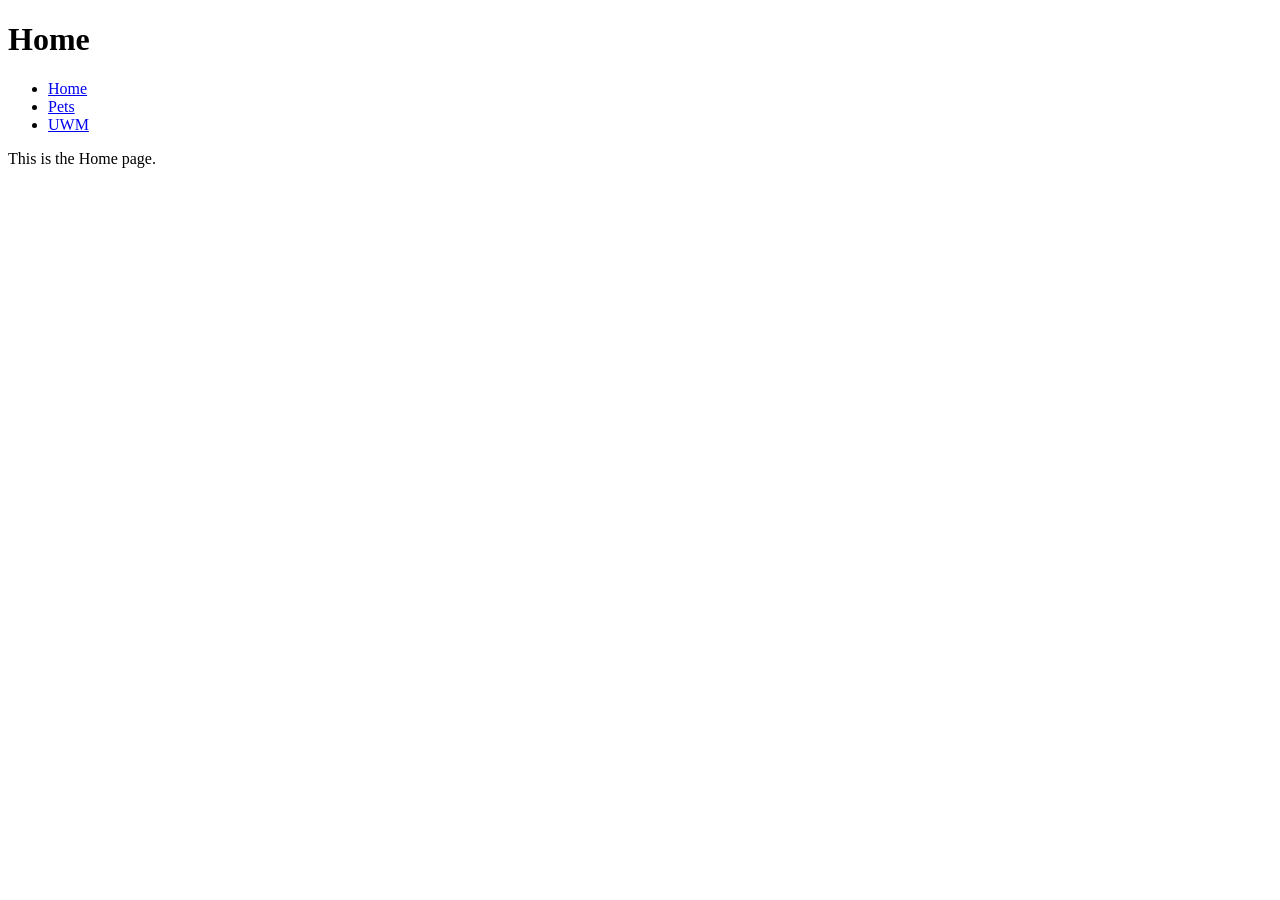
<file: index.html>
<!DOCTYPE html>
<html lang="en">
    <head>
        <meta charset="utf-8">
        <title>Home</title>
    </head>

    <body>
        <header>
        <h1>Home</h1>
            <nav>
                <ul>
                    <li><a href="index.html">Home</a></li>
                    <li><a href="pets.html">Pets</a></li>
                    <li><a href="uwm.html">UWM</a></li>
                </ul>
            </nav>
        </header>

        <main>
            <p>This is the Home page.</p>


        </main>





    </body>







</html>
</file>
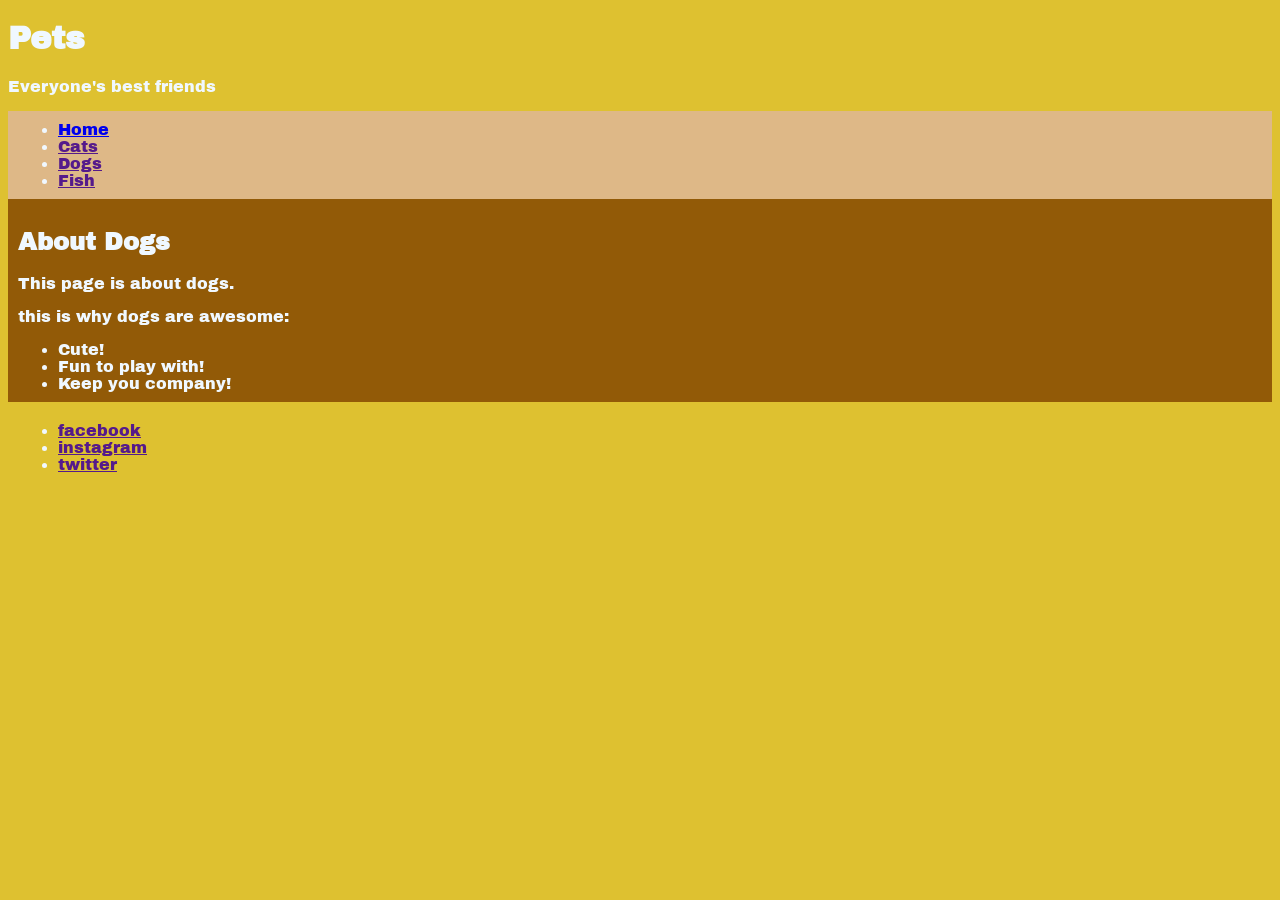
<file: pets.html>
<!DOCTYPE html>
<html lang="en">
    <head>
        <meta charset="utf-8">
        <title>Pets</title>

        <link rel="preconnect" href="https://fonts.googleapis.com">
        <link rel="preconnect" href="https://fonts.gstatic.com" crossorigin>
        <link href="https://fonts.googleapis.com/css2?family=Archivo+Black&family=Black+Ops+One&display=swap" rel="stylesheet">
        
        <link rel="stylesheet" href="pets.css">
        
    </head>

    <body>
        <header>
        <h1>Pets</h1>
        <p>Everyone's best friends</p>
            <nav class="nav-color">
                <ul>
                    <li><a href="index.html">Home</a></li>
                    <li><a href="">Cats</a></li>
                    <li><a href="">Dogs</a></li>
                    <li><a href="">Fish</a></li>
                </ul>
            </nav>
        </header>

        <main class="dog-color">
            <h2>About Dogs</h2>
            <p>This page is about dogs.</p>
            <p>this is why dogs are awesome:</p>
            <ul>
                <li>Cute!</li>
                <li>Fun to play with!</li>
                <li>Keep you company!</li>
            </ul>

        </main>

        <footer class="socials">
            <ul>
                <li><a href="">facebook</a></li>
                <li><a href="">instagram</a></li>
                <li><a href="">twitter</a></li>
            </ul>

        </footer>


    </body>







</html>
</file>
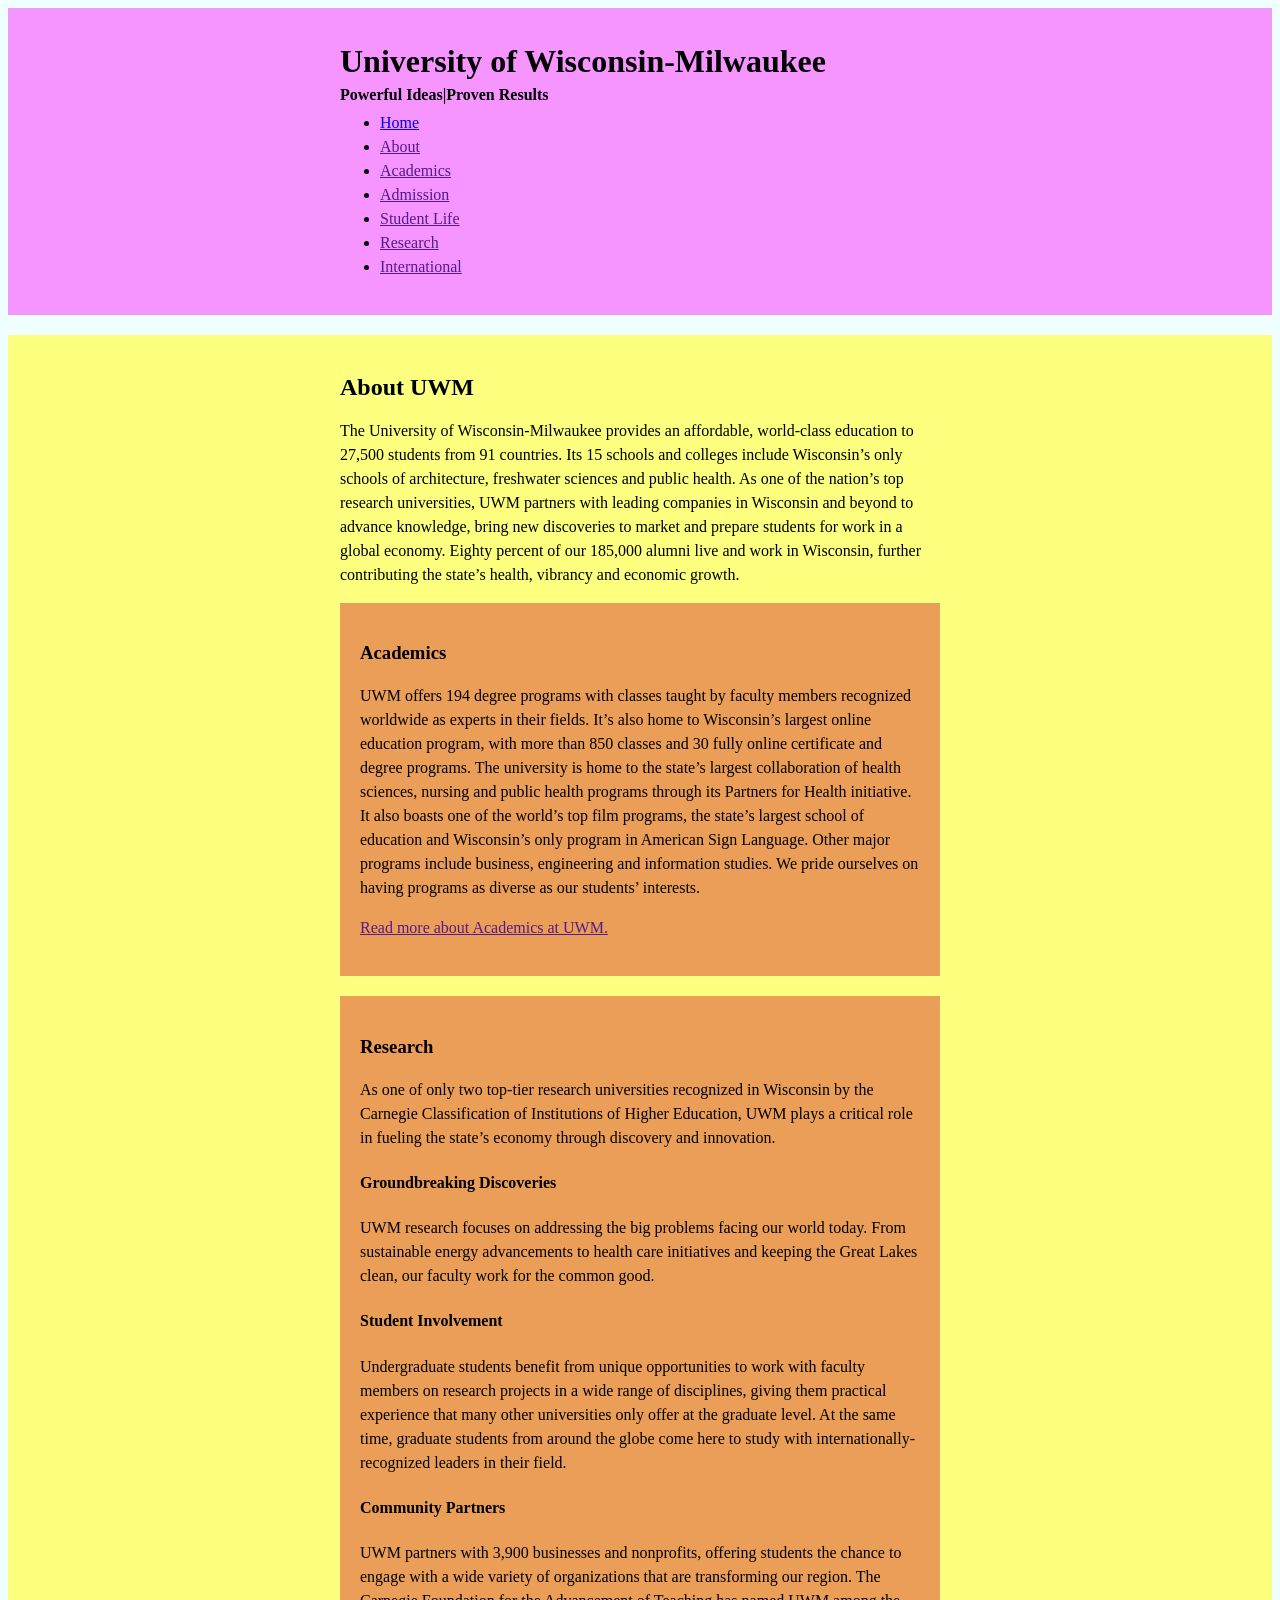
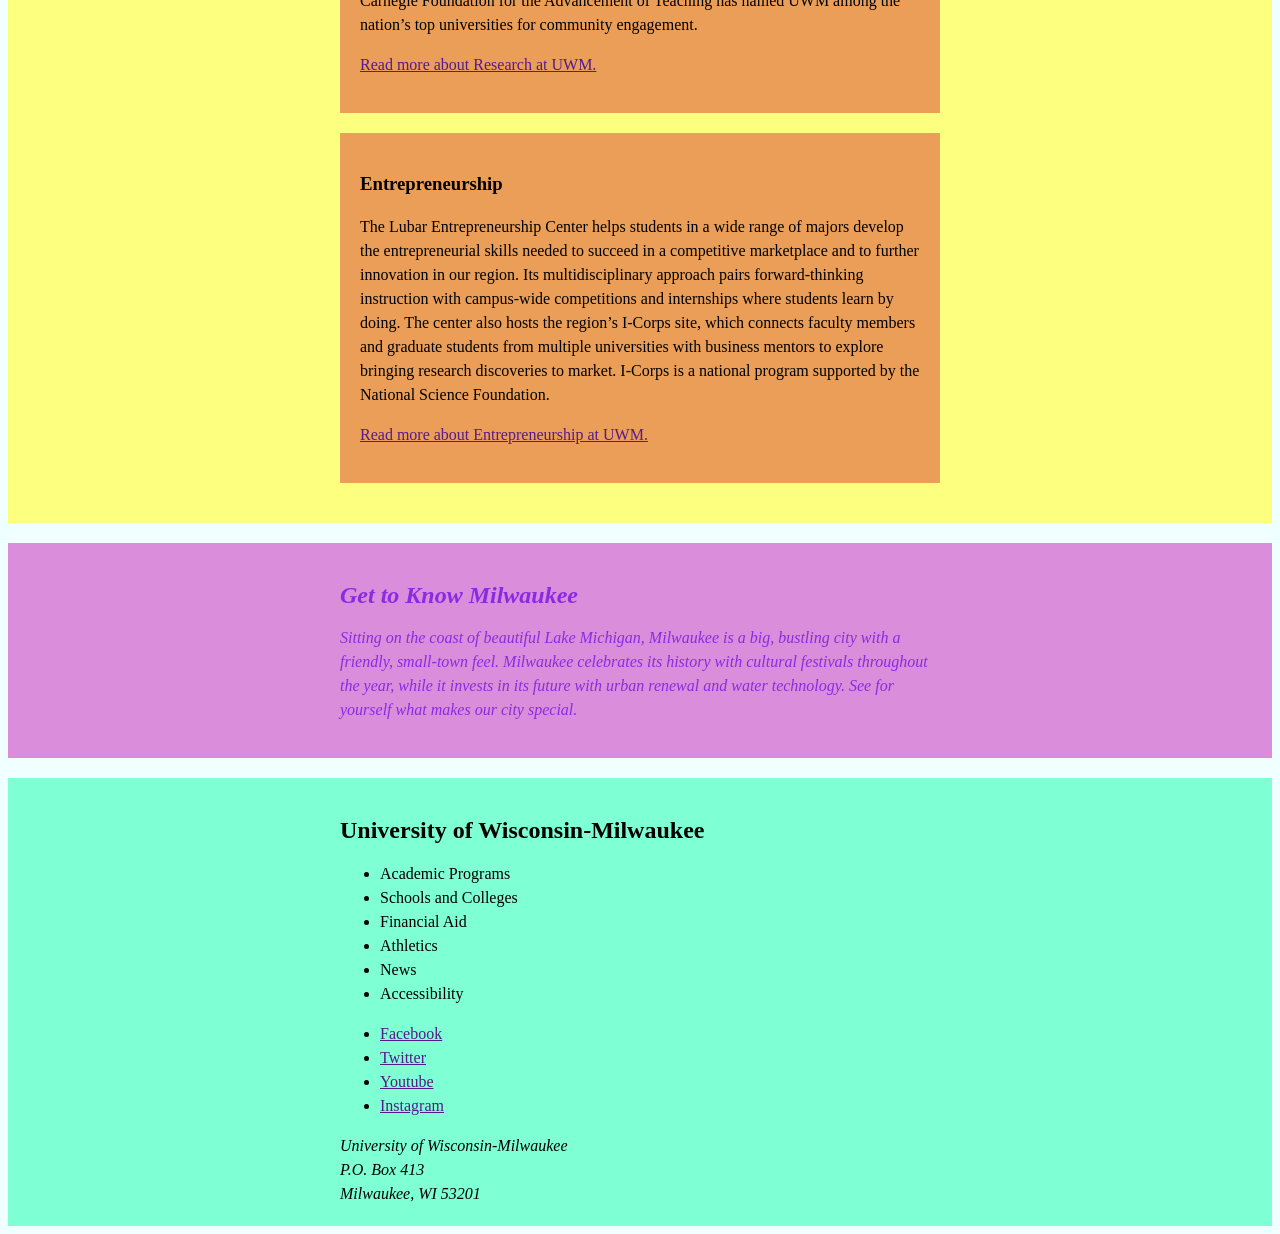
<file: uwm.html>
<!DOCTYPE html>
<html lang="en">
    <head>
        <meta charset="utf-8">
        <title>UWM</title>

        <link rel="stylesheet" href="uwm.css">

    </head>

    <body>

        <header class="headerstyle">
            <div class="wrapper">
                <h1>University of Wisconsin-Milwaukee</h1>
                <h2 class="subheading">Powerful Ideas|Proven Results</h2>
                <nav>
                    <ul>
                        <li><a href="index.html">Home</a></li>
                        <li><a href="">About</a></li>
                        <li><a href="">Academics</a></li>
                        <li><a href="">Admission</a></li>
                        <li><a href="">Student Life</a></li>
                        <li><a href="">Research</a></li>
                        <li><a href="">International</a></li>
                    </ul>
                </nav>
            </div>
        </header>
    

        <main class="site-main">
            <article class="wrapper">
           
            <h2>About UWM</h2>
            <p>
                The University of Wisconsin-Milwaukee provides an affordable, world-class education to 27,500 students from 91 countries. 
                Its 15 schools and colleges include Wisconsin’s only schools of architecture, freshwater sciences and public health. 
                As one of the nation’s top research universities, UWM partners with leading companies in Wisconsin and beyond to advance knowledge, bring new discoveries to market and prepare students for work in a global economy. 
                Eighty percent of our 185,000 alumni live and work in Wisconsin, further contributing the state’s health, vibrancy and economic growth.
            </p>
            
            <section>
            <div class="academics-style">
                <h3>Academics</h3>
                <p>
                    UWM offers 194 degree programs with classes taught by faculty members recognized worldwide as experts in their fields. 
                    It’s also home to Wisconsin’s largest online education program, with more than 850 classes and 30 fully online certificate and degree programs. 
                    The university is home to the state’s largest collaboration of health sciences, nursing and public health programs through its Partners for Health initiative. 
                    It also boasts one of the world’s top film programs, the state’s largest school of education and Wisconsin’s only program in American Sign Language. 
                    Other major programs include business, engineering and information studies. We pride ourselves on having programs as diverse as our students’ interests.
                </p>
                <p>
                    <a href="">Read more about Academics at UWM.</a>
                </p>
            </div>
            <div class="research-style">
                <h3>Research</h3>
                <p>
                    As one of only two top-tier research universities recognized in Wisconsin by the Carnegie Classification of Institutions of Higher Education, UWM plays a critical role in fueling the state’s economy through discovery and innovation.
                </p>

                <h4>Groundbreaking Discoveries</h4>
                <p>
                    UWM research focuses on addressing the big problems facing our world today. 
                    From sustainable energy advancements to health care initiatives and keeping the Great Lakes clean, our faculty work for the common good.
                </p>

                <h4>Student Involvement</h4>
                <p>
                    Undergraduate students benefit from unique opportunities to work with faculty members on research projects in a wide range of disciplines, giving them practical experience that many other universities only offer at the graduate level. 
                    At the same time, graduate students from around the globe come here to study with internationally-recognized leaders in their field.
                </p>


                <h4>Community Partners</h4>
                <p>
                    UWM partners with 3,900 businesses and nonprofits, offering students the chance to engage with a wide variety of organizations that are transforming our region. 
                    The Carnegie Foundation for the Advancement of Teaching has named UWM among the nation’s top universities for community engagement.
                </p>

                <p>
                    <a href="">Read more about Research at UWM.</a>
                </p>
            </div>

            <div class="entre-style">
                <h3>Entrepreneurship</h3>
                <p>
                    The Lubar Entrepreneurship Center helps students in a wide range of majors develop the entrepreneurial skills needed to succeed in a competitive marketplace and to further innovation in our region. 
                    Its multidisciplinary approach pairs forward-thinking instruction with campus-wide competitions and internships where students learn by doing. 
                    The center also hosts the region’s I-Corps site, which connects faculty members and graduate students from multiple universities with business mentors to explore bringing research discoveries to market. 
                    I-Corps is a national program supported by the National Science Foundation.
                </p>

                <p>
                    <a href="">Read more about Entrepreneurship at UWM.</a>
                </p>
            </div>
            </section>
            </article>
        </main>

    <aside class="aside-site">
        <div class="wrapper">
        <h2>Get to Know Milwaukee</h2>
        <p>
            Sitting on the coast of beautiful Lake Michigan, Milwaukee is a big, bustling city with a friendly, small-town feel. 
            Milwaukee celebrates its history with cultural festivals throughout the year, while it invests in its future with urban renewal and water technology. 
            See for yourself what makes our city special. 
        </p>
        </div>
    </aside>

    <footer class="footer-site">
        <div class="wrapper">
        <h2>University of Wisconsin-Milwaukee</h2>

        <nav>
            <ul>
                <li>Academic Programs</li>
                <li>Schools and Colleges</li>
                <li>Financial Aid</li>
                <li>Athletics</li>
                <li>News</li>
                <li>Accessibility</li>
            </ul>
        </nav>

        <ul>
            <li>
                <a href="">Facebook</a>
            </li>
            <li>
                <a href="">Twitter</a>
            </li>
            <li>
                <a href="">Youtube</a>
            </li>
            <li>
                <a href="">Instagram</a>
            </li>
        </ul>

        <address>
            University of Wisconsin-Milwaukee<br>
            P.O. Box 413<br>
            Milwaukee, WI 53201
        </address>
        </div>
    </footer>


    </body>







</html>
</file>
<file: pets.css>
html {
    background-color: rgb(222, 193, 48);
    color: aliceblue;
    font-family: "Archivo Black", sans-serif;
    font-weight: 400;
    font-style: normal;
}


ul {
    margin: 0;
}


.nav-color{
    background-color:burlywood;
    padding: 10px;

}

.dog-color{
    background-color: rgba(134, 74, 0, 0.86);
    padding: 10px;
    margin-bottom: 10px;
}

.socials{
    padding: 10px;
}
</file>
<file: uwm.css>
html {
    background-color: azure;
    line-height: 24px;
}


.subheading {
    font-size: 16px;
    line-height: 0px;
}

.headerstyle{
    background-color: rgb(246, 149, 255);
    margin-bottom: 20px;
    padding: 20px;
}

.wrapper{
    max-width: 600px;
    margin: 0 auto;
}

.site-main{
    background-color: rgb(253, 255, 127);
    margin-bottom: 20px;
    padding: 20px;
}


.aside-site{
    background-color: rgb(218, 141, 218);
    font-style: italic;
    color: blueviolet;
    padding: 20px;
    margin-bottom: 20px;
}

.footer-site{
    background-color: aquamarine;
    padding: 20px;
}

.academics-style{
    margin-bottom: 20px;
    padding: 20px;
    background-color: rgb(234, 158, 87);

}

.research-style{
    margin-bottom: 20px;
    padding: 20px;
    background-color: rgb(234, 158, 87);

}

.entre-style{
    margin-bottom: 20px;
    padding: 20px;
    background-color: rgb(234, 158, 87);

}
</file>
